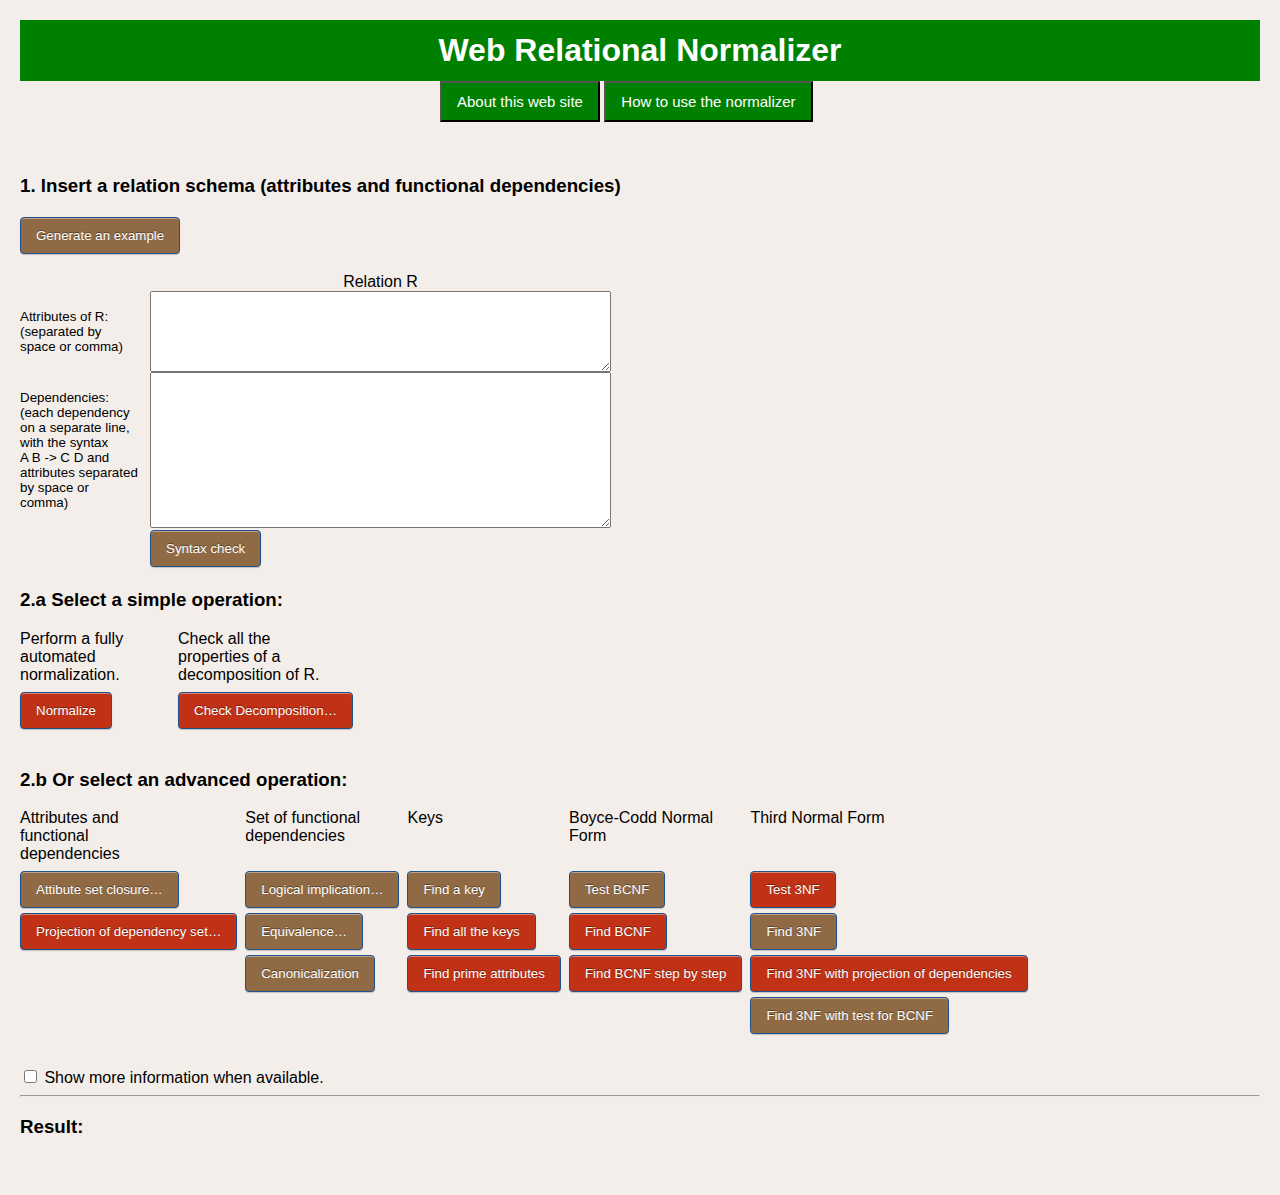
<file: newnormalizer/www/index.html>
<!DOCTYPE HTML PUBLIC "-//IETF//DTD HTML//EN">
<html> <head>
<meta http-equiv="Content-Type" content="text/html; charset=utf-8" />
<meta name = "viewport" content = "width = device-width">
<link rel="stylesheet" type="text/css" href="mystyle.css">
<title>Web Relational Normalizer</title>
<script src="gear.js"></script>
</head>

<body>
<div id=top-banner><h1 id=top-title>Web  Relational Normalizer</h1></div>

<div class=topmenu>
<div class=center>
<!--<span class=top-menu-item><a href="javascript:window.open('colophon.html');">&nbsp;About this web site</a></span>-->
<!--<span class=top-menu-item><a href="javascript:window.open('help.html');">How to use the normalizer&nbsp;</a></span>-->
<input type=button class=greenbig onclick="window.open('colophon.html');" value="About this web site">
<input type=button class=greenbig onclick="window.open('help.html');" value="How to use the normalizer">
</div>
</div>

<div class=endmenu><p>&nbsp;</p> </div>

<h3>1. Insert a relation schema (attributes and functional dependencies)</h3>
<p>
  <input type=button class="task" value="Generate an example" onclick="generate_example();">
<p>
<div class="table">
   <div class="table-row">
      <div class="table-cell"></div>
      <div class="table-cell-centered">Relation R</div>
   </div>
   <div class="table-row">
      <div class="table-cell-desc">Attributes of R: (separated by space or comma)</div>
      <div class="table-cell"><textarea cols=55 rows=5
  name="attrs" id="attrs"></textarea></div>
   </div>
   <div class="table-row">
      <div class="table-cell-desc">Dependencies: (each dependency on a separate line, with the syntax <br/> A B -> C D and attributes separated by space or comma)</div>
<div class="table-cell"><textarea cols=55 rows=10
    name="deps" id="deps"></textarea></div>
   </div>
   <div class="table-row">
      <div class="table-cell"></div>
      <div class="table-cell"><input type="BUTTON" class="task" value="Syntax check" onclick="check_syn();"></div>
   </div>
</div>

<h3>2.a Select a simple operation:</h3>

<div class="menucol">
  <div class="coltitle">
    Perform a fully automated normalization.
  </div>
    <input type="BUTTON" class="task task1" value="Normalize" 
	   onclick="one_rel();document.getElementById('xB').value='Normalize';setGlobal(16);resetHist();executeGlobal();">
</div>

<div class="menucol">
  <div class="coltitle">
    Check all the properties of a decomposition of R.
  </div>
  <input type="BUTTON" class="task task1" 
	 onclick="one_decomp();document.getElementById('xB').value='Check the decomposition';setGlobal(20);" value="Check Decomposition…">
</div>

<div class="endmenu"> &nbsp; </div>

<h3>2.b Or select an advanced operation:</h3>
<div class="menucol">
<div class="coltitle">Attributes and functional dependencies</div>
<input type="BUTTON" class="task" value="Attibute set closure…" onclick="fundep_att();document.getElementById('xB').value='Closure';setGlobal(1);">
<br/>
<input type="BUTTON" class="task task1" 
  onclick="fundep_att();document.getElementById('xB').value='Project dependencies';setGlobal(11);" value="Projection of dependency set…">
</div>

<div class="menucol">
<div class="coltitle">Set of functional dependencies</div>
<input type="BUTTON" class="task" 
    onclick="two_deps();document.getElementById('xB').value='Logical implication';setGlobal(5);" value="Logical implication…"> 
<br/>
<input type="BUTTON" class="task" onclick="two_deps();document.getElementById('xB').value='Equivalence';setGlobal(6);" value="Equivalence…">
 <br/>
<input type="BUTTON" class="task" 
    value="Canonicalization" onclick="only_dep();document.getElementById('xB').value='Canonicalize';setGlobal(2);resetHist();executeGlobal();">
</div>

<div class="menucol">
  <div class="coltitle">Keys</div>
  <input type="BUTTON" class="task" 
	 onclick="one_rel();document.getElementById('xB').value='Find a keys';setGlobal(19);resetHist();executeGlobal();" value="Find a key">
  <br/>
  <input type="BUTTON" class="task task1" 
	 onclick="one_rel();document.getElementById('xB').value='Find all keys';setGlobal(7);resetHist();executeGlobal();" value="Find all the keys">
  <br/>
  <input type="BUTTON" class="task task1" 
	 onclick="one_rel();document.getElementById('xB').value='Find primes';setGlobal(8);resetHist();executeGlobal();" value="Find prime attributes">
</div>

<div class="menucol">
<div class="coltitle">Boyce-Codd Normal Form</div>
 <input type="BUTTON" class="task" value="Test BCNF" 
    onclick="one_rel();document.getElementById('xB').value='Test for Boyce-Codd Normal Form';setGlobal(4);resetHist();executeGlobal();">
<br/>
<input type="BUTTON" class="task task1" 
    onclick="one_rel();document.getElementById('xB').value='Boyce-Codd\
 Normal Form';setGlobal(14);resetHist();executeGlobal();" value="Find BCNF">
<br/>
<input type="BUTTON" class="task task1" 
    onclick="one_rel();document.getElementById('xB').value='Boyce-Codd\
 Normal Form step by step';setGlobal(15);resetHist();executeGlobal();"
    value="Find BCNF step by step">
</div>

<div class="menucol">
<div class="coltitle">Third Normal Form</div>
<input type="BUTTON" class="task task1" 
    onclick="one_rel();document.getElementById('xB').value='Test for 3rd Normal Form';setGlobal(10);resetHist();executeGlobal();" value="Test 3NF">
<br/>
<input type="BUTTON" class="task" value="Find 3NF"
  onclick="one_rel();document.getElementById('xB').value='Third Normal Form';setGlobal(3);resetHist();executeGlobal();">
<br/>
<input type="BUTTON" class="task task1"  value="Find 3NF with projection of dependencies"
  onclick="one_rel();document.getElementById('xB').value='Third Normal Form with projection of dependencies';setGlobal(12);resetHist();executeGlobal();">
<br/>
<input type="BUTTON" class="task" 
  value="Find 3NF with test for BCNF"
  onclick="one_rel();document.getElementById('xB').value='Third Normal Form with test for BCNF';setGlobal(13);resetHist();executeGlobal();">
</div>

<div class="endmenu"> &nbsp; </div>

<input type="checkbox" id="expl"> Show more information when available.

<div style="display: none" class="datiulteriori">
  <h3>3. Input additional data:</h3>
  <div class="table">
    <div class=2row>

      <div class="table-row">     
	<div class="table-cell-desc">
	  <div class="2col">
	    Dependencies: (each dependency on a separate line, with the syntax
	    <br/> A B -> C D and attributes separated by space or comma)
	  </div>
	</div>	
	<div class="table-cell">
	  <div class=2col>
	    <textarea cols=55 rows=10 name="deps2" id="deps2"></textarea>
	  </div>
	</div>
      </div>

      <div class=3row>
	<div class="table-row">
	  <div class="table-cell-desc">
	    Attributes: (separated by space or comma)
	  </div>
	  <div class="table-cell">
	    <textarea cols=55 rows=5 name="attrs2" id="attrs2"></textarea>
	  </div>
	</div>
      </div>

      <div class=4row>
	<div class="table-row">
	  <div class="table-cell-desc">
	    Decomposed schemas: (attributes separated by space or comma and enclosed in parentheses for each schema)
	  </div>
	  <div class="table-cell">
	    <textarea cols=55 rows=7 name="decomp" id="decomp"></textarea>
	  </div>
	</div>
      </div>

    </div>
  </div>

<div class="endmenu"> &nbsp; </div>

<!--
<table>
<TR class="2row">
<td class="2col" width=120>Dependencies:<br>(each dependency<br>on a separate line,<br>with
  the syntax<br>A B -> C D)</td>
    <td class="2col"><textarea cols=55 rows=12 name="deps2" id="deps2"></textarea></td>
</TR>
<tr class="3row">
<td width=120>Attributes: (separated by spaces) </td>  <td> <textarea cols=55 rows=5
  name="attrs2" id="attrs2"></textarea> </td>
  </tr>
</table>
-->

<h3>4. Execute the operation: <input id="xB" name="noop" type="BUTTON" onclick="resetHist();executeGlobal();" value="Execute"></h3>  <!--  type="SUBMIT" -->

</div>

<hr>

<h3> Result: </h3>
<div id="res"> &nbsp; </div>


</body> </html>


<!--

function callback(response) {
  var res = response;
alert(res);
        document.getElementById('res').innerHTML = res.firstChild.nodeValue;
  if (res) {
    res = response.firstChild;
    if (res) {
        document.getElementById('res').innerHTML = res.firstChild.nodeValue;
    } else {
      alert('no answer from the server!');
    }
  } else {
    alert('No answer from the server!');
  }
}

-->
</file>
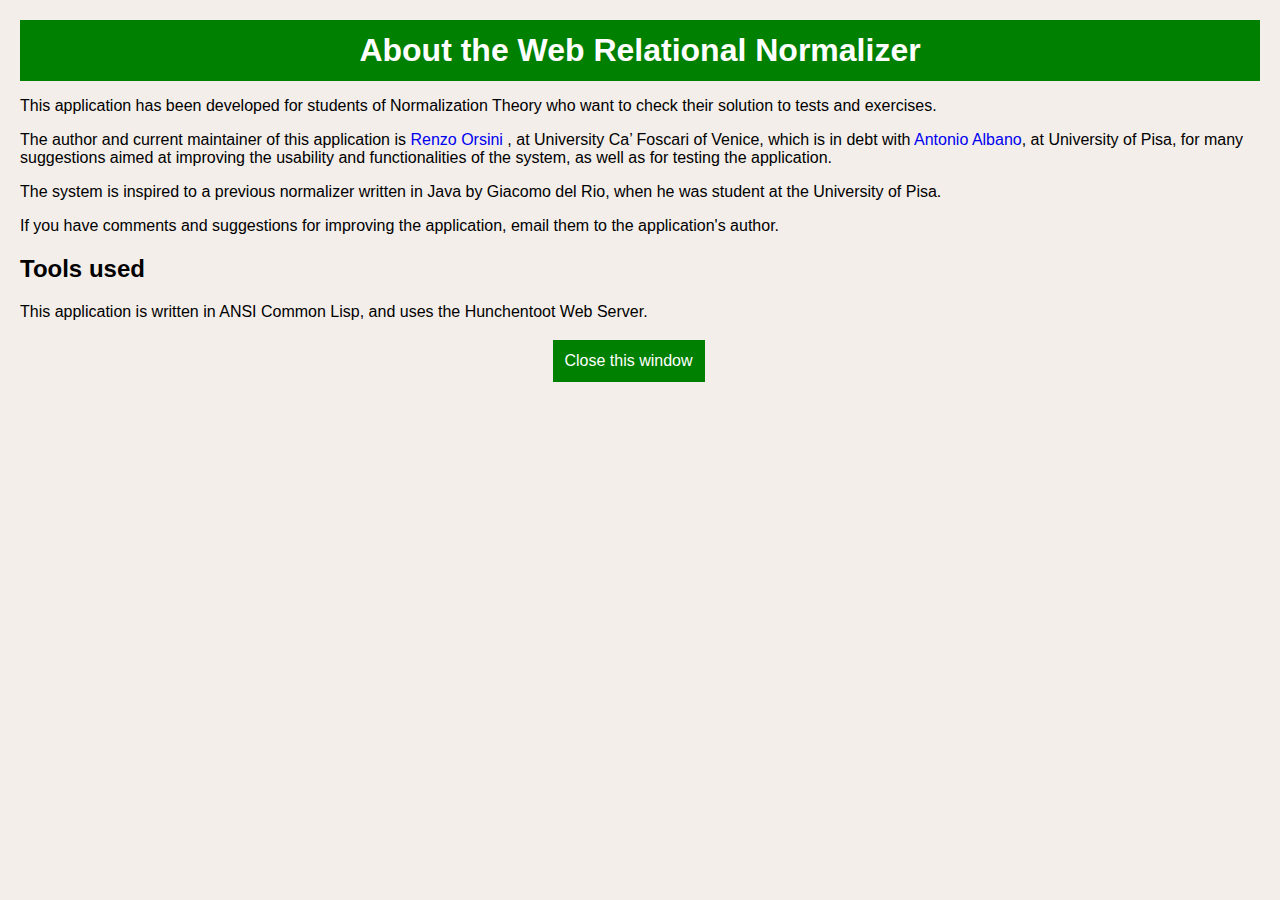
<file: newnormalizer/www/colophon.html>
<!DOCTYPE HTML PUBLIC "-//IETF//DTD HTML//EN">
<html> <head>
<meta http-equiv="Content-Type" content="text/html; charset=utf-8" />
<link rel="stylesheet" type="text/css" href="mystyle.css">
<style type="text/css">
body{font-family:Arial, Helvetica, sans-serif;}
</style>
<title>Web Relational Normalizer - Colophon</title>
</head>

<body>
<div id=top-banner><h1 id=top-title>About the Web Relational Normalizer</h1></div>
<p>
This application has been developed for students of Normalization Theory
who want to check their solution to tests and exercises.
</p>
<p>
The author and current maintainer of this application is <a
href="http://www.dsi.unive.it/~orsini/">Renzo Orsini </a>, at University Ca’ Foscari of Venice, which is
in debt with <a href="http://www.di.unipi.it/~albano/"> Antonio
Albano</a>, at University of Pisa,
 for many suggestions aimed at improving the usability and
functionalities of the system, as well as for testing the application.
</p>
<p>
The system is inspired to a previous normalizer written in Java by
Giacomo del Rio, when he was student at the University of Pisa.
</p>

<p>
If you have comments and suggestions for improving the application,
email them to the application's author.
</p>

<h2>Tools used</h2>
<p>
This application is written in ANSI Common Lisp, and uses the
Hunchentoot Web Server.
</p>
<div class=topmenu>
<div class=center-small>
<span class=top-menu-item><a href="javascript:window.close();">Close this window</a></span>
</div>
</div>
<p class=endmenu>&nbsp;</p>
</body> </html>
</file>
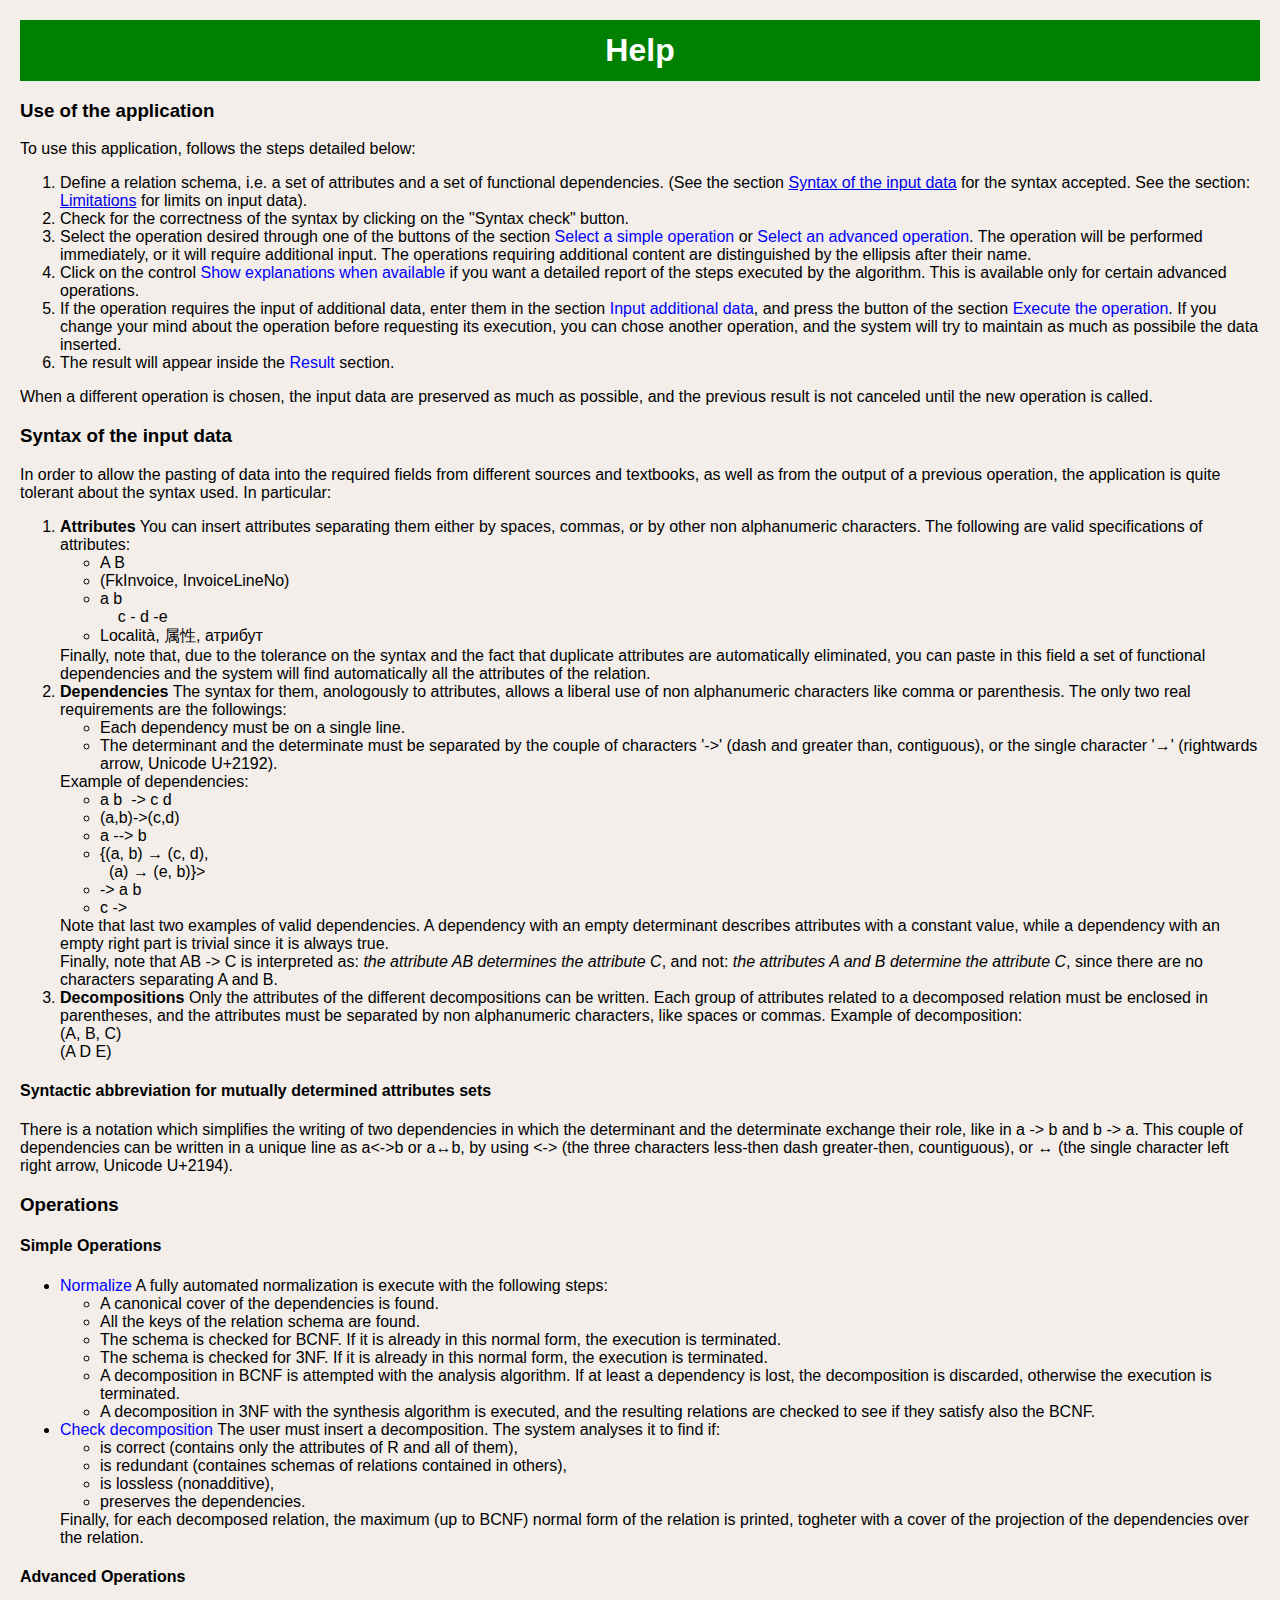
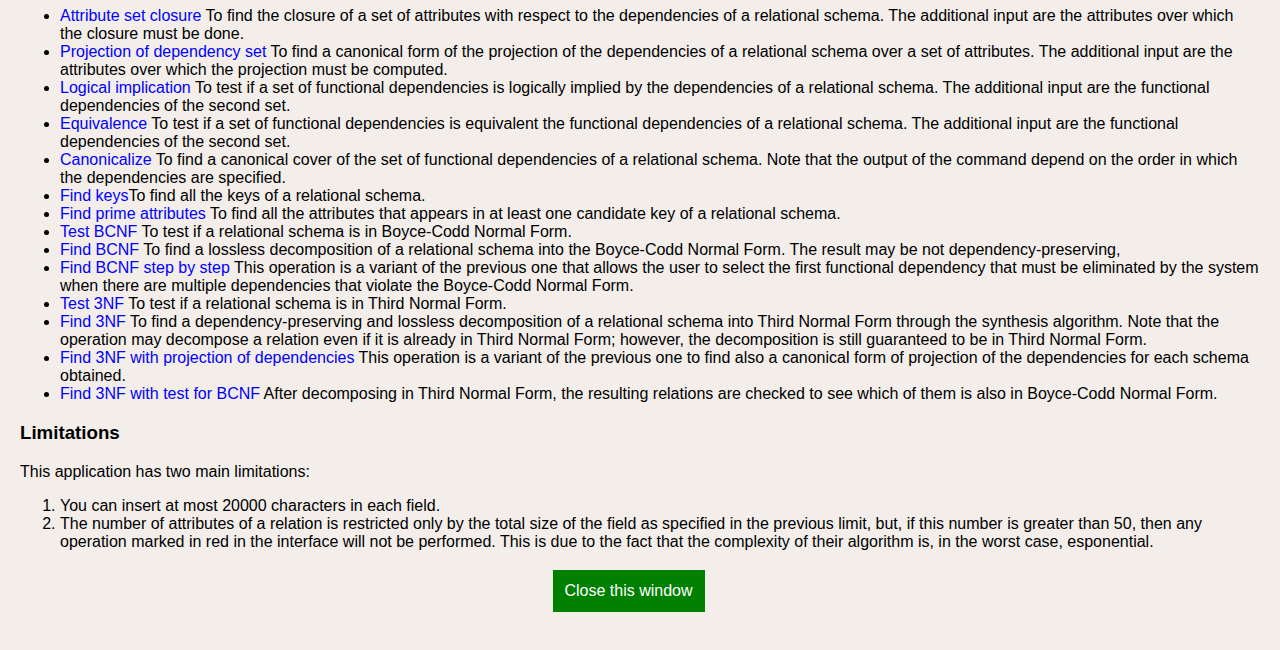
<file: newnormalizer/www/help.html>
<!DOCTYPE HTML PUBLIC "-//IETF//DTD HTML//EN">
<html> <head>
<meta http-equiv="Content-Type" content="text/html; charset=utf-8" />
<meta name = "viewport" content = "width = device-width">
<link rel="stylesheet" type="text/css" href="mystyle.css">
<!--<link href='http://fonts.googleapis.com/css?family=Arimo' rel='stylesheet' type='text/css'>-->
<title>Web Relational Normalizer - Help Page</title>
</head>

<body>
<div id=top-banner><h1 id=top-title>Help</h1></div>

<h3>Use of the application</h3>
<p>
To use this application, follows the steps detailed below:
<ol>
  <li> Define a relation schema, i.e. a set of attributes and a set of functional dependencies.
    (See the section <a class="und" href="#Syntax">Syntax of the input data</a> for the syntax accepted. See the section: <a class="und" href="#Limitations">Limitations<a> for limits on input data).
  <li> Check for the correctness of the syntax by clicking on the "Syntax check" button.
  <li> Select the operation desired through one of the buttons of the
  section <span class=cmd>Select a simple operation</span> or <span class=cmd>Select an advanced operation</span>. The operation will be performed immediately, or it will require additional input. The operations requiring additional content are distinguished by the ellipsis after their name.
   <li> Click on the control <span class=cmd>Show explanations when available</span> if you
  want a detailed report of the steps executed by the algorithm. This
  is available only for certain advanced operations.
  <li> If the operation requires the input of additional data, enter them in the section <span class=cmd>Input additional data</span>, and press the button of the section <span class=cmd>Execute the
  operation</span>. If you change your mind about the operation before requesting its
  execution, you can chose another operation, and the system will try
  to maintain as much as possibile the data inserted.
  <li> The result will appear inside the <span class=cmd>Result</span> section.
 </ol>
 When a different operation is chosen, the input data are preserved as
 much as possible, and the previous result is not canceled until the new operation is called.
</p>

 <h3><a name="Syntax">Syntax of the input data</a></h3>
In order to allow the pasting of data into the required fields from
 different sources and textbooks, as well as from the output of a
 previous operation, the application is quite tolerant
 about the syntax used. In particular:
 <ol>
  <li> <span class=enf>Attributes</span> You can insert attributes separating them either by
   spaces, commas, or by other non alphanumeric characters. The following
   are valid specifications of attributes:
   <ul>
     <li> A B
     <li> (FkInvoice, InvoiceLineNo)
     <li> a b<br> &nbsp;&nbsp;&nbsp;&nbsp;c - d -e
     <li> Località, 属性, атрибут
   </ul>
   Finally, note that, due to the tolerance on the syntax and the fact that duplicate attributes are
   automatically eliminated, you can paste in this field a set of functional dependencies and the system will find
   automatically all the attributes of the relation.
  <li> <span class=enf>Dependencies</span> The syntax for them, anologously to attributes,
   allows a liberal use of non alphanumeric characters like comma or parenthesis. The only
   two real requirements are the followings:
   <ul>
     <li> Each dependency must be on a single line.
     <li> The determinant and the determinate must be separated by the
     couple of characters '->'  (dash and greater than, contiguous), or
     the single character '→' (rightwards arrow, Unicode U+2192).
   </ul>
   Example of dependencies:
   <ul>
     <li> a b  &nbsp;-> c d
     <li> (a,b)->(c,d)
     <li> a --> b
     <li> {(a, b) → (c, d),<br>  &nbsp; (a) → (e, b)}>
     <li> -> a b
     <li> c -> 
   </ul>
   Note that last two examples of valid dependencies.
   A dependency with an empty determinant describes attributes
   with a constant value, while a dependency with an empty right part is trivial since it is always true.
<br>
   Finally, note that AB -> C is interpreted as: <span class=ital>the attribute AB
   determines the attribute C</span>, and not: <span class=ital>the attributes A and B
   determine the attribute C</span>, since there are no characters separating
   A and B.
<li> <span class=enf>Decompositions</span> Only the attributes of the different decompositions can be
  written. Each group of attributes related to a decomposed relation must be enclosed in parentheses,
  and the attributes must be separated by non alphanumeric characters, like spaces or commas.
  Example of decomposition:
  <br/>
  (A, B, C)
  <br/>
  (A D E)
  <br/>
</ol>

 <h4>Syntactic abbreviation for mutually determined attributes
 sets</h4>
 There is a notation which simplifies the writing of two dependencies in
 which the determinant and the determinate exchange their role, like
 in a -> b and b -> a. This couple of dependencies can be written in a
 unique line as a<->b or a↔b, by using <-> (the three characters less-then dash greater-then,
 countiguous), or ↔ (the single character left right arrow, Unicode
 U+2194).

<h3>Operations</h3>

<h4>Simple Operations</h4>

 <p>
<ul>
  <li> <span class=cmd>Normalize</span> A fully automated normalization is execute with the following steps:
    <ul>
      <li> A canonical cover of the dependencies is found.
      <li> All the keys of the relation schema are found.
      <li> The schema is checked for BCNF. If it is already in this normal form, the execution is terminated.
      <li> The schema is checked for 3NF. If it is already in this normal form, the execution is terminated.
      <li> A decomposition in BCNF is attempted with the analysis algorithm. If at least a dependency is lost,
	the decomposition is discarded, otherwise the execution is terminated.
      <li> A decomposition in 3NF with the synthesis algorithm is executed, and the resulting relations are
	checked to see if they satisfy also the BCNF.
    </ul>
  <li> <span class=cmd>Check decomposition</span> The user must insert a decomposition.
    The system analyses it to find if:
    <ul>
      <li> is correct (contains only the attributes of R and all of them),
      <li> is redundant (containes schemas of relations contained in others),
      <li> is lossless (nonadditive),
      <li> preserves the dependencies.
    </ul>
    Finally, for each decomposed relation, the maximum (up to BCNF) normal form of the relation is printed,
    togheter with a cover of the projection of the dependencies over the relation.
</ul>

<h4>Advanced Operations</h4>
<p>    
<ul>
  <li> <span class=cmd>Attribute set closure</span> To find the closure of a set of attributes with
    respect to the dependencies of a relational schema. The additional input are the attributes
    over which the closure must be done.
  <li> <span class=cmd>Projection of dependency set</span> To find a canonical form of the
    projection of the dependencies of a relational schema over a set of attributes. The additional
    input are the attributes over which the projection must be computed.
  <li><span class=cmd>Logical implication</span> To test if a set of functional dependencies is
    logically implied by the dependencies of a relational schema. The additional input are the
    functional dependencies of the second set.
  <li><span class=cmd>Equivalence</span> To test if a set of functional dependencies is equivalent the
functional dependencies of a relational schema.
  The additional input are the functional dependencies of the second set.
  <li><span class=cmd>Canonicalize</span> To find a canonical cover of the set of functional dependencies of a
relational schema. Note that the output of the command depend on the
  order in which the dependencies are specified.
  <li> <span class=cmd>Find keys</span>To find all the keys of a relational schema.
  <li> <span class=cmd>Find prime attributes</span> To find all the attributes that appears in at least one candidate key
of a relational schema.
  <li><span class=cmd>Test BCNF</span> To test if a relational schema is in Boyce-Codd Normal
  Form.
  <li> <span class=cmd>Find BCNF</span> To find a lossless decomposition of a relational schema into the Boyce-Codd Normal
  Form. The
result may be not dependency-preserving,
  <li> <span class=cmd>Find BCNF step by step</span> This operation is a variant of the previous one that allows the user
to select the first functional dependency that must be eliminated by
the system when there are multiple dependencies that violate the Boyce-Codd Normal
  Form.
<!--  a test is performed to check if the original dependencies are
  implied by the union of the dependencies of the subschemas.-->
  <li> <span class=cmd>Test 3NF</span> To test if a relational schema is in Third Normal Form.
  <li> <span class=cmd>Find 3NF</span> To find a dependency-preserving and lossless decomposition of a
    relational schema into Third Normal Form through the synthesis algorithm. Note that the operation
    may decompose a relation even if it is already in Third Normal Form; however, the decomposition is still
    guaranteed to be in Third Normal Form.
  <li> <span class=cmd>Find 3NF with projection of dependencies</span> This operation is a variant of
    the previous one to find also a canonical form of projection of the dependencies for each schema obtained.
  <li> <span class=cmd>Find 3NF with test for BCNF</span> After decomposing in Third Normal Form, the resulting
    relations are checked to see which of them is also in Boyce-Codd Normal Form.
</ul>

<h3><a name="Limitations">Limitations</a></h3>

This application has two main limitations:

<ol>
  <li>You can insert at most 20000 characters in each field.</li>
  <li>The number of attributes of a relation is restricted only by the total size of the field as specified in
    the previous limit, but, if this number is greater than 50, then any operation marked in red
    in the interface will not be performed. This is due to the fact that the complexity of their algorithm is,
     in the worst case, esponential. </li>
</ol>

<!--
Finally, note that the algorithms that uses directly or indirectly a
brute force approach (<span class=cmd>Projection of dependency set</span>, <span class=cmd>Find keys</span>, <span class=cmd>Find
prime attributes</span>, <span class=cmd>Find BCNF</span>, <span class=cmd>Find BCNF step by step</span>, <span class=cmd>Test 3NF</span>, <span class=cmd>Find
3NF with projection of dependencies</span>) have a
limit on the number of the attributes that can be given in
input (currently 12).
-->
 </p>


<div class=topmenu>
<div class=center-small>
<span class=top-menu-item><a href="javascript:window.close();">Close this window</a></span>
</div>
</div>
<p class=endmenu>&nbsp;</p>



</body> </html>
</file>
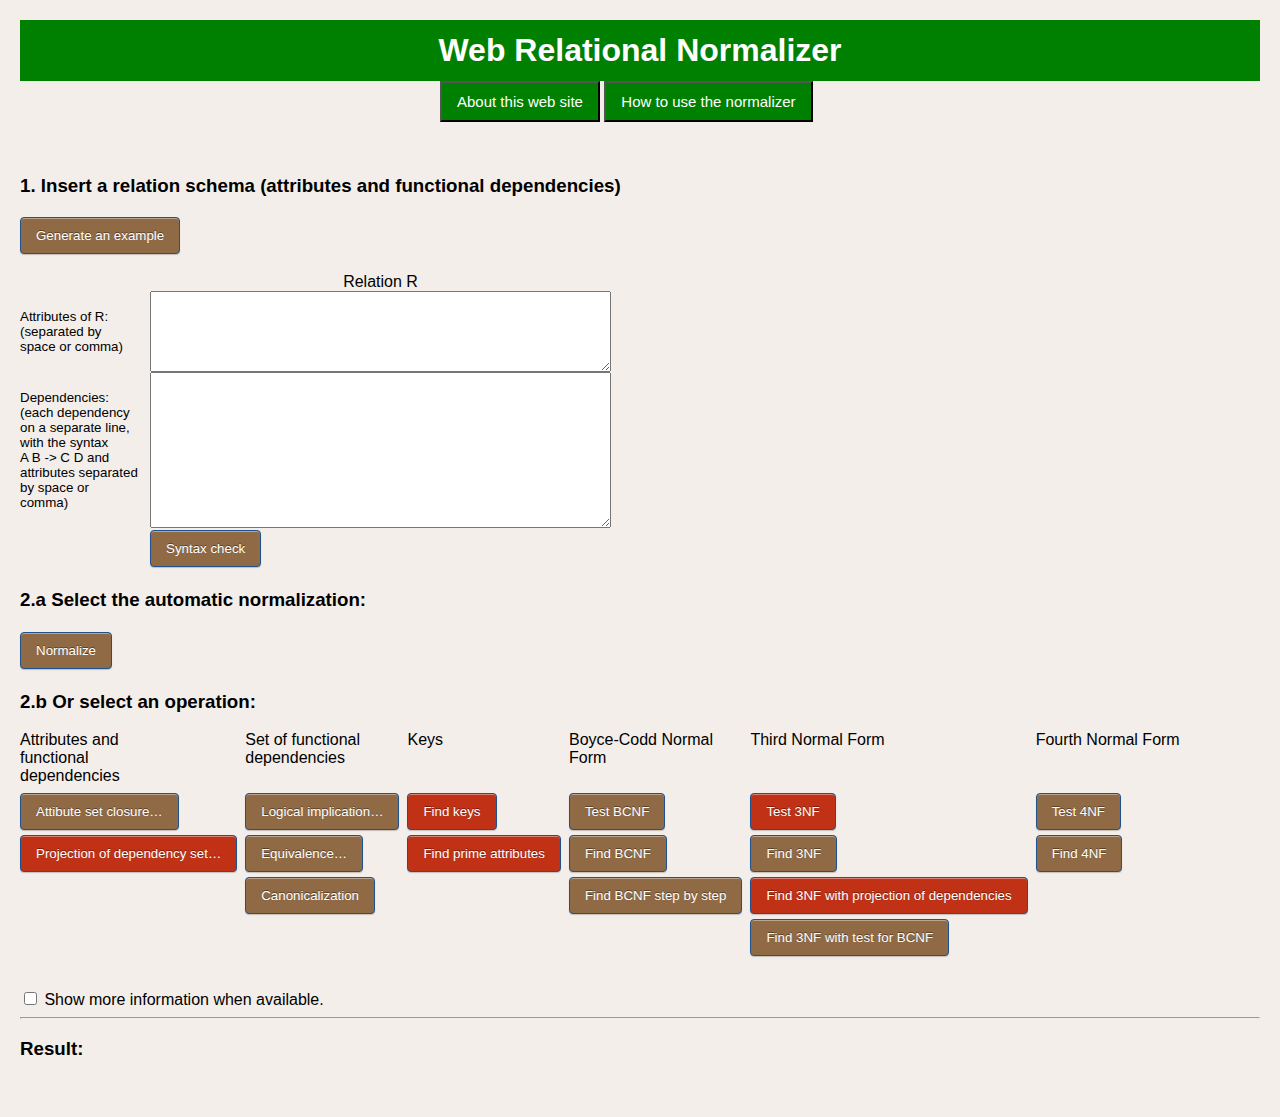
<file: newnormalizer/www/oldindex.html>
<!DOCTYPE HTML PUBLIC "-//IETF//DTD HTML//EN">
<html> <head>
<meta http-equiv="Content-Type" content="text/html; charset=utf-8" />
<meta name = "viewport" content = "width = device-width">
<link rel="stylesheet" type="text/css" href="mystyle.css">
<title>Web Relational Normalizer</title>
<script src="gear.js"></script>
</head>

<body>
<div id=top-banner><h1 id=top-title>Web  Relational Normalizer</h1></div>

<div class=topmenu>
<div class=center>
<!--<span class=top-menu-item><a href="javascript:window.open('colophon.html');">&nbsp;About this web site</a></span>-->
<!--<span class=top-menu-item><a href="javascript:window.open('help.html');">How to use the normalizer&nbsp;</a></span>-->
<input type=button class=greenbig onclick="window.open('colophon.html');" value="About this web site">
<input type=button class=greenbig onclick="window.open('help.html');" value="How to use the normalizer">
</div>
</div>

<div class=endmenu><p>&nbsp;</p> </div>

<h3>1. Insert a relation schema (attributes and functional dependencies)</h3>
<p>
  <input type=button class="task" value="Generate an example" onclick="generate_example();">
<p>
<div class="table">
   <div class="table-row">
      <div class="table-cell"></div>
      <div class="table-cell-centered">Relation R</div>
   </div>
   <div class="table-row">
      <div class="table-cell-desc">Attributes of R: (separated by space or comma)</div>
      <div class="table-cell"><textarea cols=55 rows=5
  name="attrs" id="attrs"></textarea></div>
   </div>
   <div class="table-row">
      <div class="table-cell-desc">Dependencies: (each dependency on a separate line, with the syntax <br/> A B -> C D and attributes separated by space or comma)</div>
<div class="table-cell"><textarea cols=55 rows=10
    name="deps" id="deps"></textarea></div>
   </div>
   <div class="table-row">
      <div class="table-cell"></div>
      <div class="table-cell"><input type="BUTTON" class="task" value="Syntax check" onclick="check_syn();"></div>
   </div>
</div>

<h3>2.a Select the automatic normalization:</h3>
<p>
<input type="BUTTON" class="task" value="Normalize" 
   onclick="one_rel();document.getElementById('xB').value='Normalize';setGlobal(16);resetHist();executeGlobal();">
</p>


<h3>2.b Or select an operation:</h3>
<div class="menucol">
<div class="coltitle">Attributes and functional dependencies</div>
<input type="BUTTON" class="task" value="Attibute set closure…" onclick="fundep_att();document.getElementById('xB').value='Closure';setGlobal(1);">
<br/>
<input type="BUTTON" class="task task1" 
  onclick="fundep_att();document.getElementById('xB').value='Project dependencies';setGlobal(11);" value="Projection of dependency set…">
</div>

<div class="menucol">
<div class="coltitle">Set of functional dependencies</div>
<input type="BUTTON" class="task" 
    onclick="two_deps();document.getElementById('xB').value='Logical implication';setGlobal(5);" value="Logical implication…"> 
<br/>
<input type="BUTTON" class="task" onclick="two_deps();document.getElementById('xB').value='Equivalence';setGlobal(6);" value="Equivalence…">
 <br/>
<input type="BUTTON" class="task" 
    value="Canonicalization" onclick="only_dep();document.getElementById('xB').value='Canonicalize';setGlobal(2);resetHist();executeGlobal();">
</div>

<div class="menucol">
<div class="coltitle">Keys</div>
 <input type="BUTTON" class="task task1" 
    onclick="one_rel();document.getElementById('xB').value='Find all keys';setGlobal(7);resetHist();executeGlobal();" value="Find keys">
<br/>
<input type="BUTTON" class="task task1" 
    onclick="one_rel();document.getElementById('xB').value='Find primes';setGlobal(8);resetHist();executeGlobal();" value="Find prime attributes">
</div>

<div class="menucol">
<div class="coltitle">Boyce-Codd Normal Form</div>
 <input type="BUTTON" class="task" value="Test BCNF" 
    onclick="one_rel();document.getElementById('xB').value='Test for Boyce-Codd Normal Form';setGlobal(4);resetHist();executeGlobal();">
<br/>
<input type="BUTTON" class="task" 
    onclick="one_rel();document.getElementById('xB').value='Boyce-Codd\
 Normal Form';setGlobal(14);resetHist();executeGlobal();" value="Find BCNF">
<br/>
<input type="BUTTON" class="task" 
    onclick="one_rel();document.getElementById('xB').value='Boyce-Codd\
 Normal Form step by step';setGlobal(15);resetHist();executeGlobal();"
    value="Find BCNF step by step">
</div>

<div class="menucol">
<div class="coltitle">Third Normal Form</div>
<input type="BUTTON" class="task task1" 
    onclick="one_rel();document.getElementById('xB').value='Test for 3rd Normal Form';setGlobal(10);resetHist();executeGlobal();" value="Test 3NF">
<br/>
<input type="BUTTON" class="task" value="Find 3NF"
  onclick="one_rel();document.getElementById('xB').value='Third Normal Form';setGlobal(3);resetHist();executeGlobal();">
<br/>
<input type="BUTTON" class="task task1"  value="Find 3NF with projection of dependencies"
  onclick="one_rel();document.getElementById('xB').value='Third Normal Form with projection of dependencies';setGlobal(12);resetHist();executeGlobal();">
<br/>
<input type="BUTTON" class="task" 
  value="Find 3NF with test for BCNF"
  onclick="one_rel();document.getElementById('xB').value='Third Normal Form with test for BCNF';setGlobal(13);resetHist();executeGlobal();">
</div>

<div class="menucol">
<div class="coltitle">Fourth Normal Form</div>
<input type="BUTTON" class="task" 
    onclick="one_rel();document.getElementById('xB').value='Test for 4th Normal Form';setGlobal(17);resetHist();executeGlobal();" value="Test 4NF">
<br/>
<input type="BUTTON" class="task" value="Find 4NF"
  onclick="one_rel();document.getElementById('xB').value='Third Normal Form';setGlobal(18);resetHist();executeGlobal();">
<br/>
</div>

<div class="endmenu"> &nbsp; </div>

<input type="checkbox" id="expl"> Show more information when available.

<div style="display: none" class="datiulteriori">
<h3>3. Input additional data:</h3>
<div class="table"><div class=2row>
  <div class="table-row">
    
    <div class="table-cell-desc"><div class=2col>Dependencies: (each dependency on a separate line, with the syntax <br/> A B -> C D and attributes separated by space or comma)</div>
    </div>
    
    <div class="table-cell"><div class=2col><textarea cols=55 rows=10 name="deps2" id="deps2"></textarea></div>
    </div>
  </div>
  <div class=3row>
  <div class="table-row">
    <div class="table-cell-desc">Attributes: (separated by space or comma) </div>
    <div class="table-cell"><textarea cols=55 rows=5 name="attrs2" id="attrs2"></textarea></div>
  </div>
  </div>
</div></div>

<div class="endmenu"> &nbsp; </div>

<!--
<table>
<TR class="2row">
<td class="2col" width=120>Dependencies:<br>(each dependency<br>on a separate line,<br>with
  the syntax<br>A B -> C D)</td>
    <td class="2col"><textarea cols=55 rows=12 name="deps2" id="deps2"></textarea></td>
</TR>
<tr class="3row">
<td width=120>Attributes: (separated by spaces) </td>  <td> <textarea cols=55 rows=5
  name="attrs2" id="attrs2"></textarea> </td>
  </tr>
</table>
-->

<h3>4. Execute the operation: <input id="xB" name="noop" type="BUTTON" onclick="resetHist();executeGlobal();" value="Execute"></h3>  <!--  type="SUBMIT" -->

</div>

<hr>

<h3> Result: </h3>
<div id="res"> &nbsp; </div>


</body> </html>


<!--

function callback(response) {
  var res = response;
alert(res);
        document.getElementById('res').innerHTML = res.firstChild.nodeValue;
  if (res) {
    res = response.firstChild;
    if (res) {
        document.getElementById('res').innerHTML = res.firstChild.nodeValue;
    } else {
      alert('no answer from the server!');
    }
  } else {
    alert('No answer from the server!');
  }
}

-->
</file>
<file: newnormalizer/www/mystyle.css>
body {font-family:Arial, Helvetica, sans-serif;
      margin: 20px;
      background-color: #F3EEEA;}

.cmd {color: blue;}

.enf { font-weight:bold; }
.ital {font-style:italic }

h1 {text-align: center;margin-left:auto; margin-right:auto; width: 100%;}

a {text-decoration: none;}

a.und {text-decoration: underline;}

#top-banner {text-align:center; background-color:green; 
     padding: 12; color:white}

#top-banner > #top-title {margin: 0 auto}

.menu {margin-left:auto; margin-right:auto; width: 100%;
      position: relative;}

.menu-item {text-align: center;
	    font-style: italic;
	    background-color: #CC6699;
	    padding: 10;
	   margin:0}

.center {
    margin:0 auto;
    width: 400px;
}

.center-small {
    margin:0 auto;
    width: 175px;
}



@media (min-width: 520px) {
    .table
    {
       display:table;
    }

    .table-row
    {
       display:table-row;
    }

    .table-cell
    {
       display:table-cell;
    }

    .table-cell-centered
    {
       display:table-cell;
       text-align: center;
    }

    .table-cell-desc
    {
       display:table-cell;
       width: 120px;
       vertical-align:middle;
       padding-right: 10px;
       font-size: smaller;
    }
}

.menucol {
    float: left;
    margin-right: 8px;
/*    height: 12em; */
    text-decoration: none;
}

.endmenu {
    clear: both;
    margin-bottom: 12px;
}

.coltitle {
    width: 150px;
    height: 60px;
}

.topmenu {
    margin-right: auto;
    width: 100%;
}

.top-menu-item > a {
    text-decoration: none;
    color: white;
}
.top-menu-item > a:hover {
    color: pink;
}

.top-menu-item {
    float: left;
    margin-top: 3px;
    text-align:center;
    padding: 12px;
    background-color:green; 
    margin-right: 3px;
}

@media (min-width: 520px) {
input.greenbig[type="button"]
 {
    padding: 10px 15px;
    background:  green;
    color: #FFFFFF;
    font-size: 15px;
}

input.task[type="button"]
 {
    padding: 10px 15px;
    background:  #8F6A45;
    color: #FFF;
    -webkit-border-radius: 4px;
    -moz-border-radius: 4px;
    border-radius: 4px;
    border: solid 1px #20538D;
    text-shadow: 0 -1px 0 rgba(0, 0, 0, 0.4);
    -webkit-box-shadow: inset 0 1px 0 rgba(255, 255, 255, 0.4), 0 1px 1px rgba(0, 0, 0, 0.2);
    -moz-box-shadow: inset 0 1px 0 rgba(255, 255, 255, 0.4), 0 1px 1px rgba(0, 0, 0, 0.2);
    box-shadow: inset 0 1px 0 rgba(255, 255, 255, 0.4), 0 1px 1px rgba(0, 0, 0, 0.2);
    -webkit-transition-duration: 0.2s;
    -moz-transition-duration: 0.2s;
    transition-duration: 0.2s;
    -webkit-user-select:none;
    -moz-user-select:none;
    -ms-user-select:none;
    user-select:none;
    margin-bottom: 3px;
    margin-top: 2px;
}
input.task[type="button"]:hover {
    background: #356094;
    border: solid 1px #2A4E77;
    text-decoration: none;
}
input.task[type="button"]:active {
    -webkit-box-shadow: inset 0 1px 4px rgba(0, 0, 0, 0.6);
    -moz-box-shadow: inset 0 1px 4px rgba(0, 0, 0, 0.6);
    box-shadow: inset 0 1px 4px rgba(0, 0, 0, 0.6);
    background: #2E5481;
    border: solid 1px #203E5F;
}

input.task1[type="button"]{
    background: #C03116;
}

}
</file>
